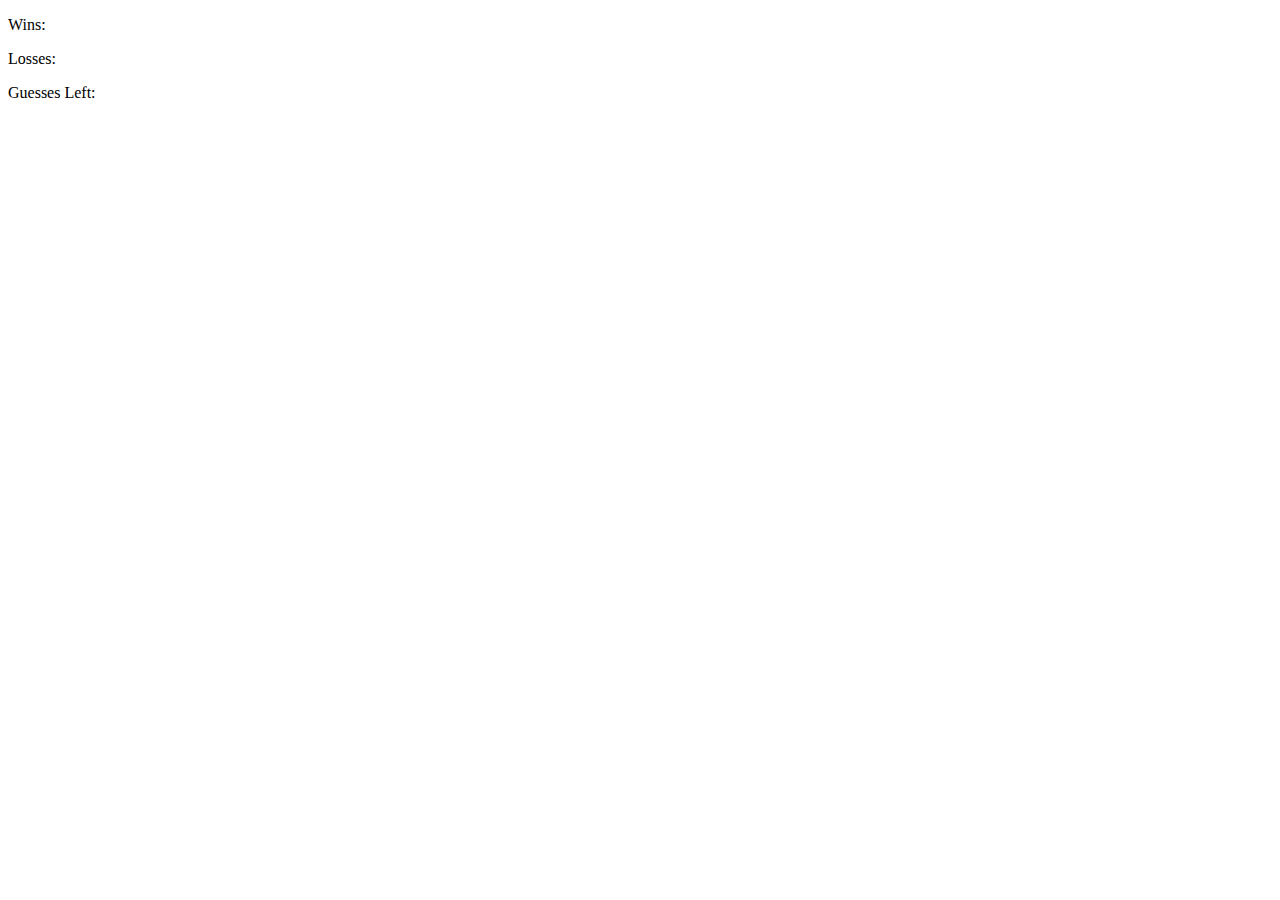
<file: loop-break-test.html>
<!DOCTYPE html>
<html lang="en">
<head>
    <meta charset="UTF-8">
    <meta name="viewport" content="width=device-width, initial-scale=1.0">
    <meta http-equiv="X-UA-Compatible" content="ie=edge">
    <title>Psychic Game</title>
</head>
<body>
<div id="stats">
      
        <p>Wins:<span class="win-count"></span></p>
        <p>Losses:<span class="loss-count"></span></p>
        <p>Guesses Left:<span class="guesses-left"></span></p>
        
</div>


<script>
    numRange=[1,2,3,4,5,6,7,8,9,10];        
    var guessesLeft=3
    var wins = 0;
    var losses=0;
    var guess;
    let answer=numRange[Math.floor(Math.random() * numRange.length)]; 
    
    let test=Math.floor(Math.random * numRange.length);
    console.log(test);
    
    for (i = 0; i < 3; i++) {
        alert(`You have ${guessesLeft} guesses left.  Guess from 1-10`);
        guess = prompt("What's your guess?");
        if(guess != answer) {
            guessesLeft-1;
            return update();
            // document.getElementByClass("guesses-left").innerHTML(`${guessesLeft}`);
            alert("Sorry, that's not correct, try again.");
            prompt(`You have ${guessesLeft} guesses left. Guess from 1-10`);
        }else if(guessesLeft === 0) {
            losses++;
            return update();
            // document.getElementByClass("guesses-left").innerHTML(`${guessesLeft}`);
            // document.getElementByClass("losses").innerHTML(`${losses}`);
            prompt("You are NOT psychic, keep your day job!");
        }else{
            wins++;
            return update();
            // document.getElementByClass("guesses-left").innerHTML(`${guessesLeft}`);
            // document.getElementByClass("wins").innerHTML(`${wins}`);
            alert("You guessed correctly and must be Psychic!");
        }
        
        let update=function(){
        document.getElementByClass("guesses-left").innerHTML(`${guessesLeft}`);
        document.getElementByClass("wins").innerHTML(`${wins}`);
        document.getElementByClass("losses").innerHTML(`${losses}`);
        }
        // console.log("User Guess: "+ guess);
        // console.log(i + 1);
    }
    
    






    </script>
</body>
</html>
</file>
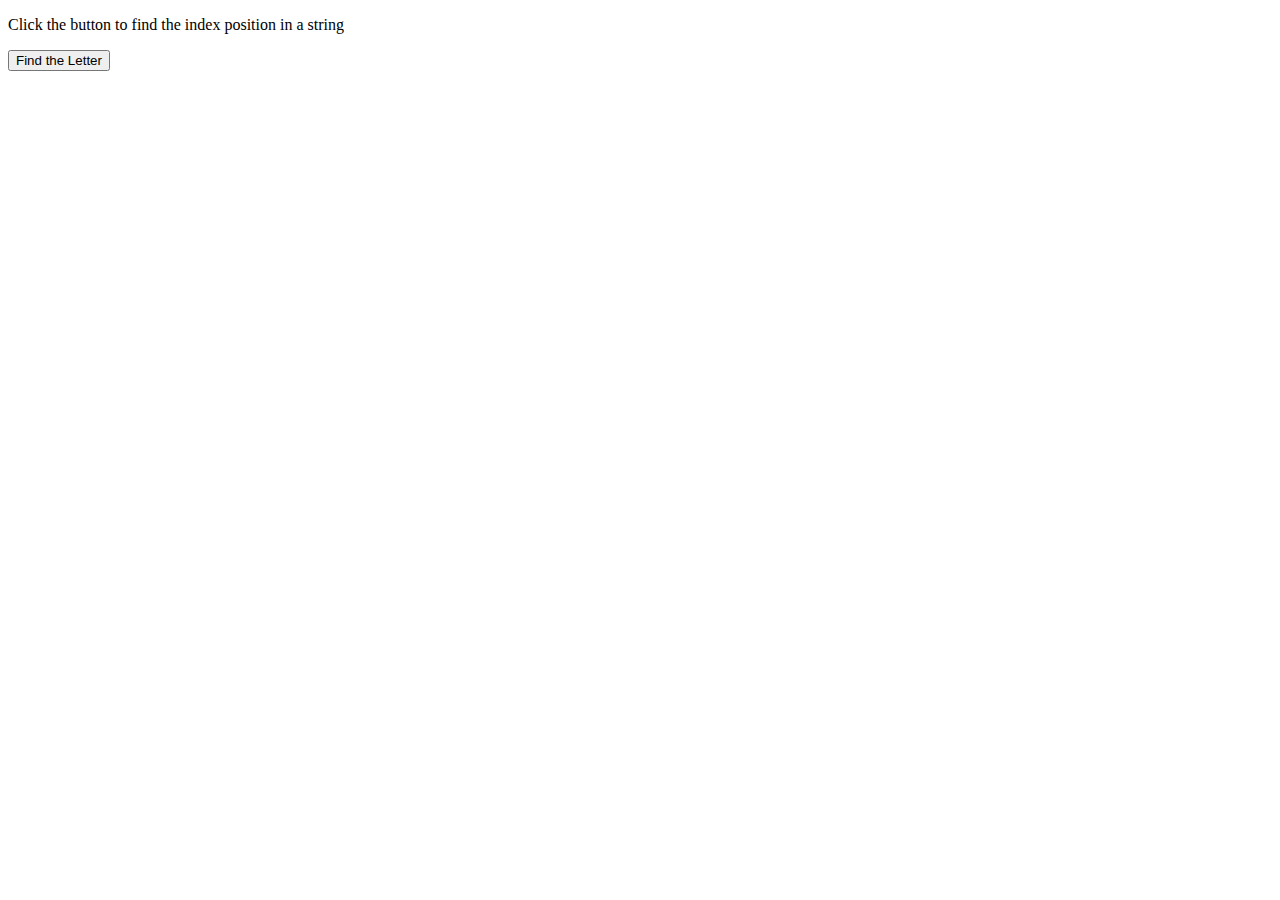
<file: string-loop-test.html>
<!DOCTYPE html>
<html lang="en">
<head>
    <meta charset="UTF-8">
    <meta name="viewport" content="width=device-width, initial-scale=1.0">
    <meta http-equiv="X-UA-Compatible" content="ie=edge">
    <title>String Loop Test</title>
</head>
<body>
    <p>Click the button to find the index position in a string</p>
        <button onclick="myFunction()">Find the Letter</button>
  
        <p id="demo"></p>

<script type="text/javascript">

// Declare variables
var song = "Fantasy";
var guess = "a"
var correctGuesses = [];
function myFunction() {
    for (i=0; i < song.length; i++) {
       if(var guessMatch = song.indexOf(guess[i]);
        correctGuesses.push(guessMatch)
     correctGuesses.length == song.length
function letterFind(guess){
    }}
        //    } else if (
        //        guess =! song.indexOf(guess[i]);
        // ) {
        // alert('choose another letter');    
        // }
        console.log(guessMatch);
        console.log(song);
        console.log(guess);
        console.log(correct);            
        }

    }                
    

// var answer = "Kaya";
// var guess="y"




// Computer generated guess


// alert("You have 6 guesses.  Guess the song:");
// var answer="kaya"
// var n = str.indexOf(answer)
// //    for (i = 0; i < answer.length; i++) {
// var guess = prompt("What's your guess?");
        
// if(guess == answer) {

    
//        alert("You guessed correctly!");
// break;
// }else{
// guess=prompt("Sorry, that's not correct, try again.");
// }
// }    


    



    </script>
</body>
</html>
</file>
